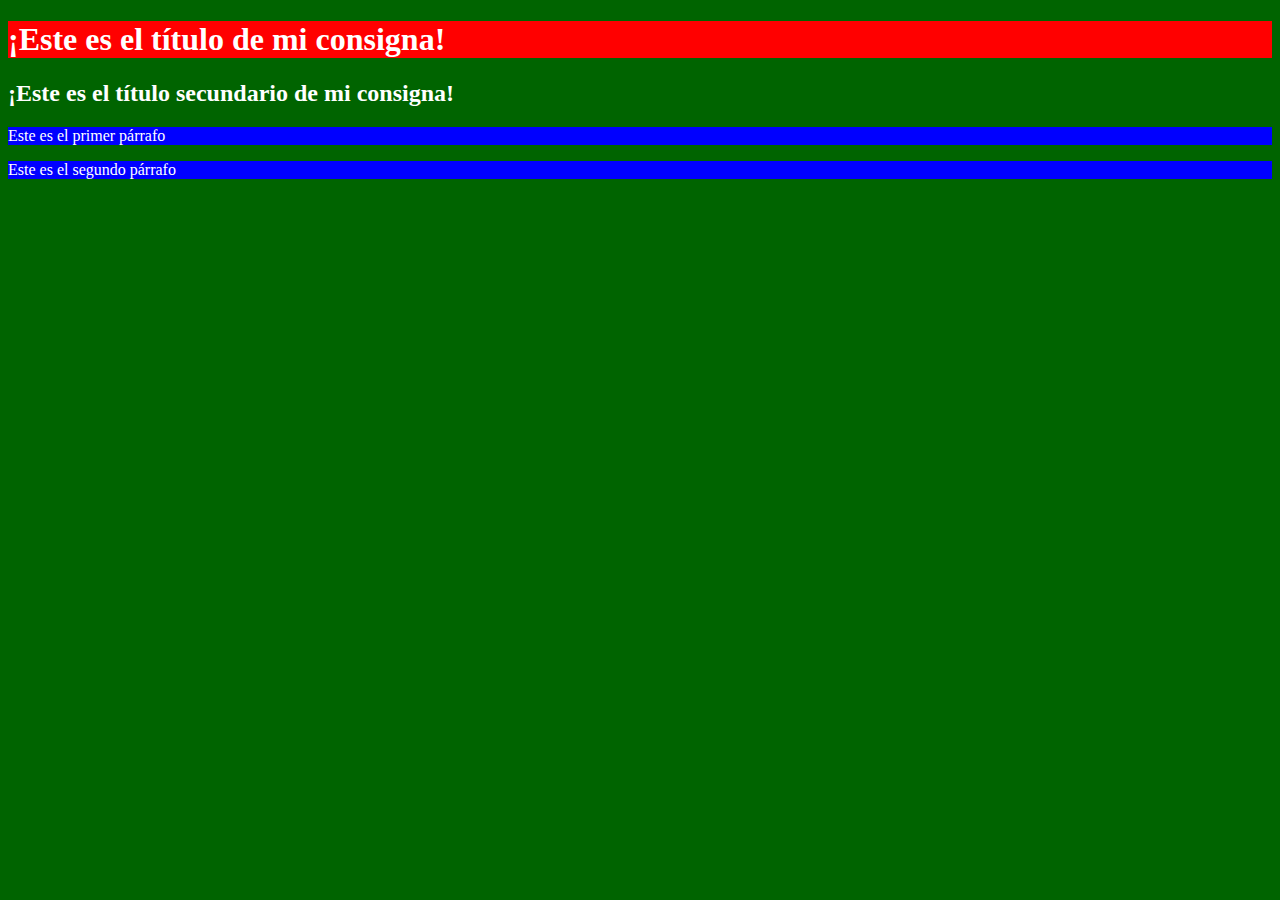
<file: index.html>
<!DOCTYPE html>
<html lang="en">
<head>
    <script src="javita.js" type= "text/javascript"></script>
    <link rel="stylesheet" type = "text/css" href="estilos.css">
</head>


<body>
<h1>¡Este es el título de mi consigna!</h1>
<h2>¡Este es el título secundario de mi consigna!</h2>
<p>Este es el primer párrafo</p>
<p>Este es el segundo párrafo</p>

</body>
</html>
</file>
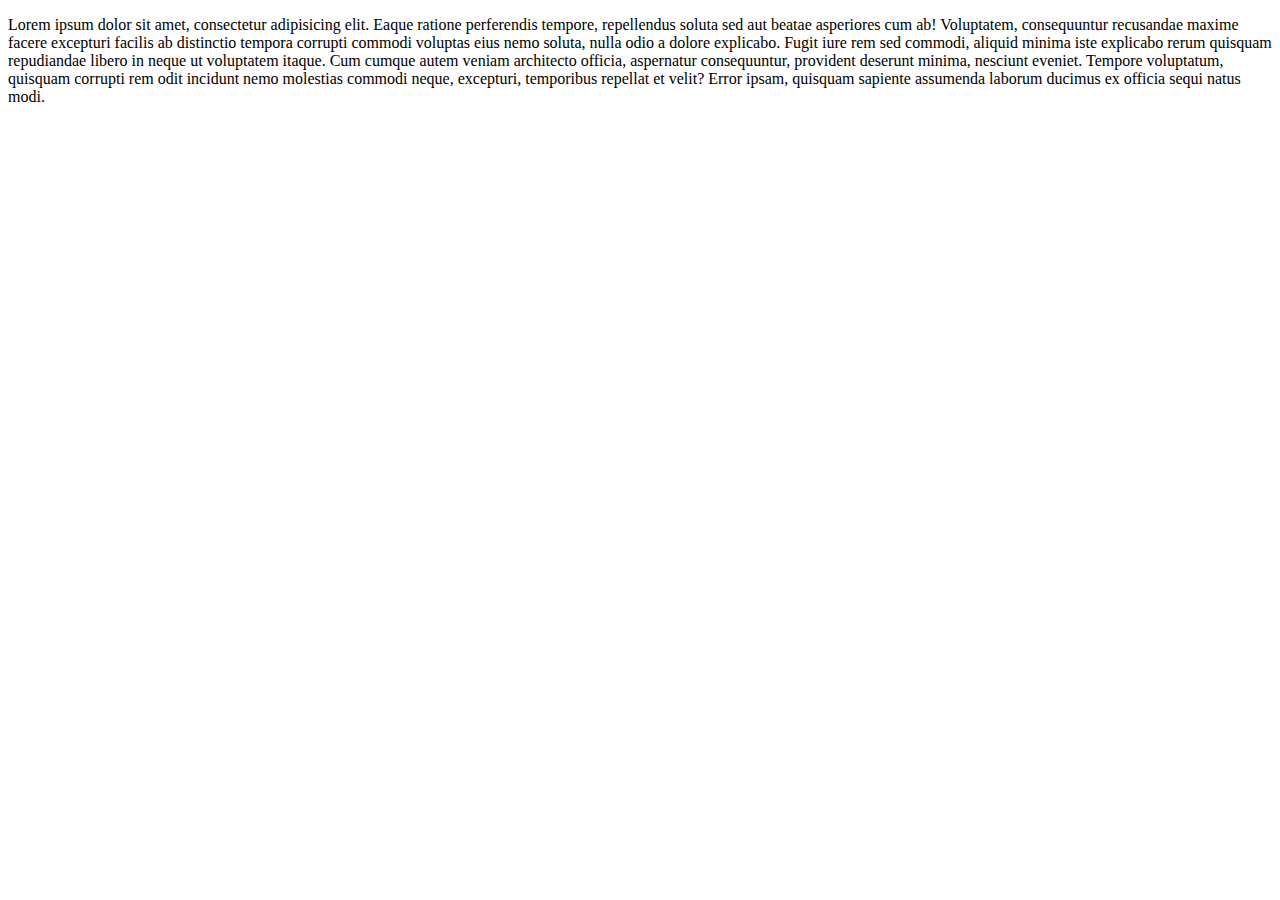
<file: prueba.html>
<!DOCTYPE html>
<html lang="en">
<head>
    <meta charset="UTF-8">
    <meta http-equiv="X-UA-Compatible" content="IE=edge">
    <meta name="viewport" content="width=device-width, initial-scale=1.0">
    <title>Lorem ipsum dolor sit amet consectetur adipisicing elit. Nobis dolor officiis aspernatur nulla delectus non beatae, dolores laborum natus, reiciendis incidunt nostrum quam? Assumenda iure deserunt fugiat accusamus, quo perspiciatis.</title>
</head>
<body>
    <p>Lorem ipsum dolor sit amet, consectetur adipisicing elit. Eaque ratione perferendis tempore, repellendus soluta sed aut beatae asperiores cum ab! Voluptatem, consequuntur recusandae maxime facere excepturi facilis ab distinctio tempora corrupti commodi voluptas eius nemo soluta, nulla odio a dolore explicabo. Fugit iure rem sed commodi, aliquid minima iste explicabo rerum quisquam repudiandae libero in neque ut voluptatem itaque. Cum cumque autem veniam architecto officia, aspernatur consequuntur, provident deserunt minima, nesciunt eveniet. Tempore voluptatum, quisquam corrupti rem odit incidunt nemo molestias commodi neque, excepturi, temporibus repellat et velit? Error ipsam, quisquam sapiente assumenda laborum ducimus ex officia sequi natus modi.</p>
    
</body>
</html>
</file>
<file: estilos.css>
body {background-color:darkgreen ;}
h1{ color:white;
    background-color: red;
}
p{ color:white;
    background-color: blue;
}
h2{color:white}
</file>
